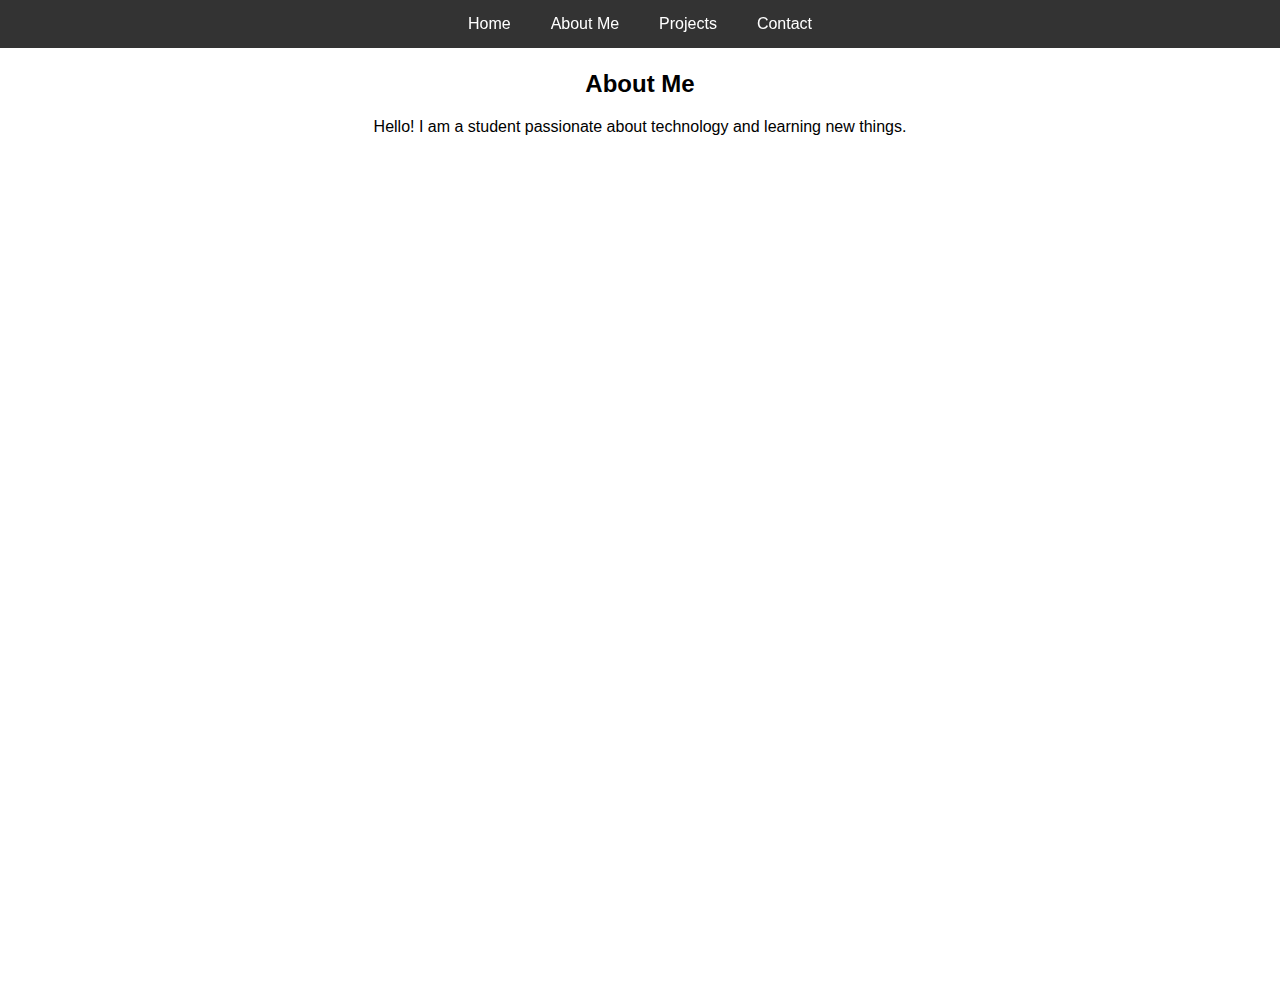
<file: Lohithakshi/templates/about.html>
<!DOCTYPE html>
<html lang="en">
<head>
    <meta charset="UTF-8">
    <meta name="viewport" content="width=device-width, initial-scale=1.0">
    <title>About Me</title>
    <style>
        body {
            margin: 0;
            font-family: Arial, sans-serif;
            scroll-behavior: smooth;
        }

        section {
            height: 100vh;
            padding: 50px;
            text-align: center;
        }

        nav {
            position: fixed;
            top: 0;
            width: 100%;
            background: rgba(0, 0, 0, 0.8);
            color: white;
            padding: 10px 0;
            display: flex;
            justify-content: center;
            gap: 20px;
            z-index: 1000;
        }

        nav a {
            color: white;
            text-decoration: none;
            padding: 5px 10px;
            transition: background 0.3s;
        }

        nav a:hover {
            background: rgba(255, 255, 255, 0.2);
            border-radius: 5px;
        }
    </style>
</head>
<body>
    <nav>
        <a href="index.html">Home</a>
        <a href="about.html">About Me</a>
        <a href="projects.html">Projects</a>
        <a href="contact.html">Contact</a>
    </nav>

    <section id="about" class="about">
        <h2>About Me</h2>
        <p>Hello! I am a student passionate about technology and learning new things.</p>
    </section>

    <script>
        // JavaScript for smooth scrolling animation
        document.querySelectorAll('nav a').forEach(link => {
            link.addEventListener('click', function(e) {
                e.preventDefault();
                const targetId = this.getAttribute('href').slice(1);
                document.getElementById(targetId).scrollIntoView({ behavior: 'smooth' });
            });
        });
    </script>
</body>
</html>
</file>
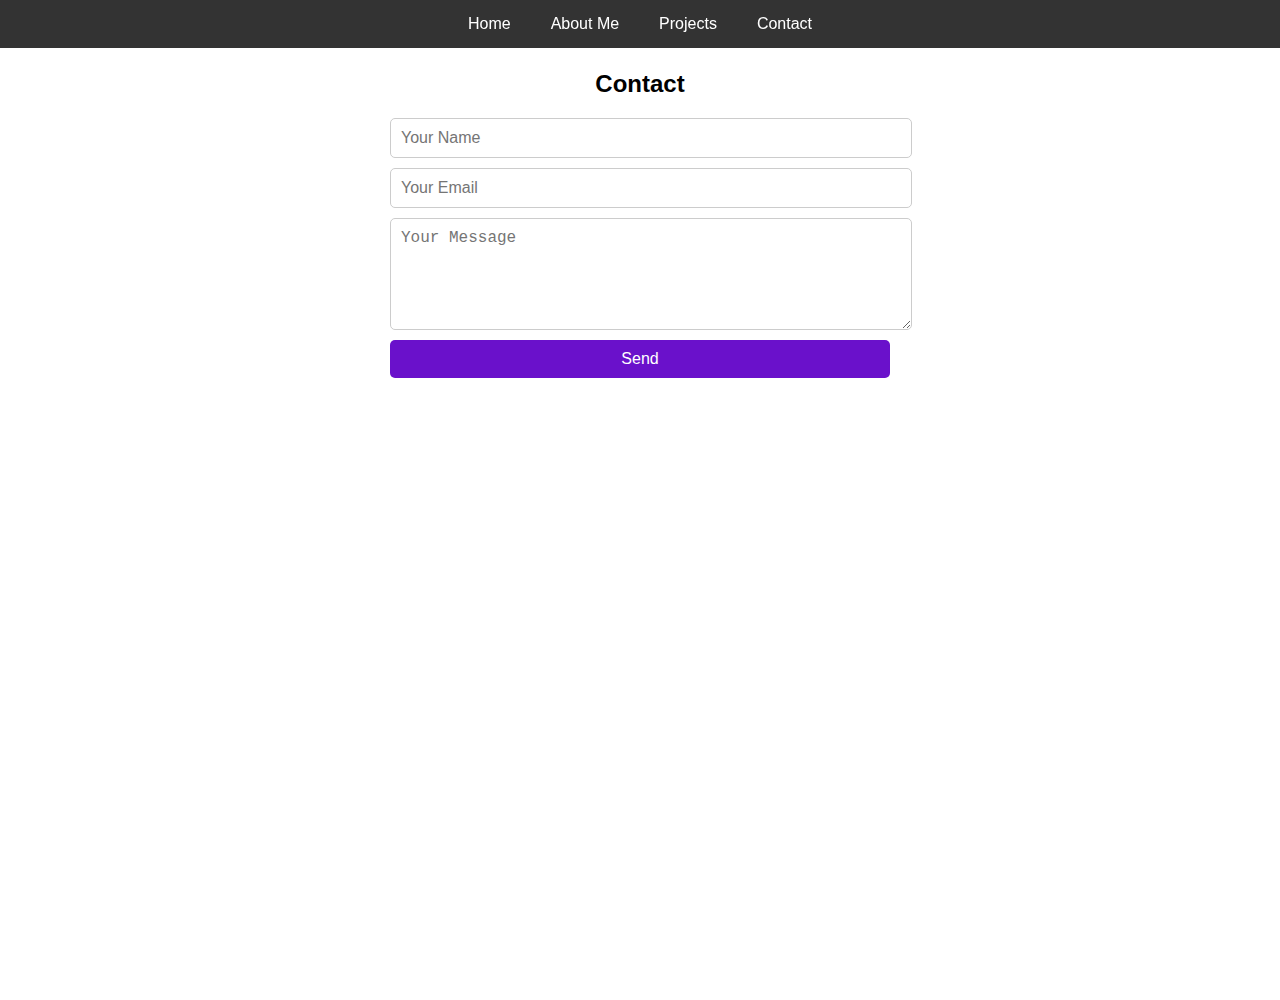
<file: Lohithakshi/templates/contact.html>
<!DOCTYPE html>
<html lang="en">
<head>
    <meta charset="UTF-8">
    <meta name="viewport" content="width=device-width, initial-scale=1.0">
    <title>Contact</title>
    <style>
        body {
            margin: 0;
            font-family: Arial, sans-serif;
            scroll-behavior: smooth;
        }

        section {
            height: 100vh;
            padding: 50px;
            text-align: center;
        }

        nav {
            position: fixed;
            top: 0;
            width: 100%;
            background: rgba(0, 0, 0, 0.8);
            color: white;
            padding: 10px 0;
            display: flex;
            justify-content: center;
            gap: 20px;
            z-index: 1000;
        }

        nav a {
            color: white;
            text-decoration: none;
            padding: 5px 10px;
            transition: background 0.3s;
        }

        nav a:hover {
            background: rgba(255, 255, 255, 0.2);
            border-radius: 5px;
        }

        form {
            max-width: 500px;
            margin: 0 auto;
            display: flex;
            flex-direction: column;
            gap: 10px;
        }

        input, textarea, button {
            width: 100%;
            padding: 10px;
            font-size: 16px;
            border: 1px solid #ccc;
            border-radius: 5px;
        }

        button {
            background-color: #6a11cb;
            color: white;
            border: none;
            cursor: pointer;
        }

        button:hover {
            background-color: #2575fc;
        }
    </style>
</head>
<body>
    <nav>
        <a href="index.html">Home</a>
        <a href="about.html">About Me</a>
        <a href="projects.html">Projects</a>
        <a href="contact.html">Contact</a>
    </nav>

    <section id="contact" class="contact">
        <h2>Contact</h2>
        <form action="/send_email" method="POST">
            <input type="text" name="name" placeholder="Your Name" required>
            <input type="email" name="email" placeholder="Your Email" required>
            <textarea name="message" placeholder="Your Message" rows="5" required></textarea>
            <button type="submit">Send</button>
        </form>
    </section>

    <script>
        // JavaScript for smooth scrolling animation
        document.querySelectorAll('nav a').forEach(link => {
            link.addEventListener('click', function(e) {
                e.preventDefault();
                const targetId = this.getAttribute('href').slice(1);
                document.getElementById(targetId).scrollIntoView({ behavior: 'smooth' });
            });
        });
    </script>
</body>
</html>
</file>
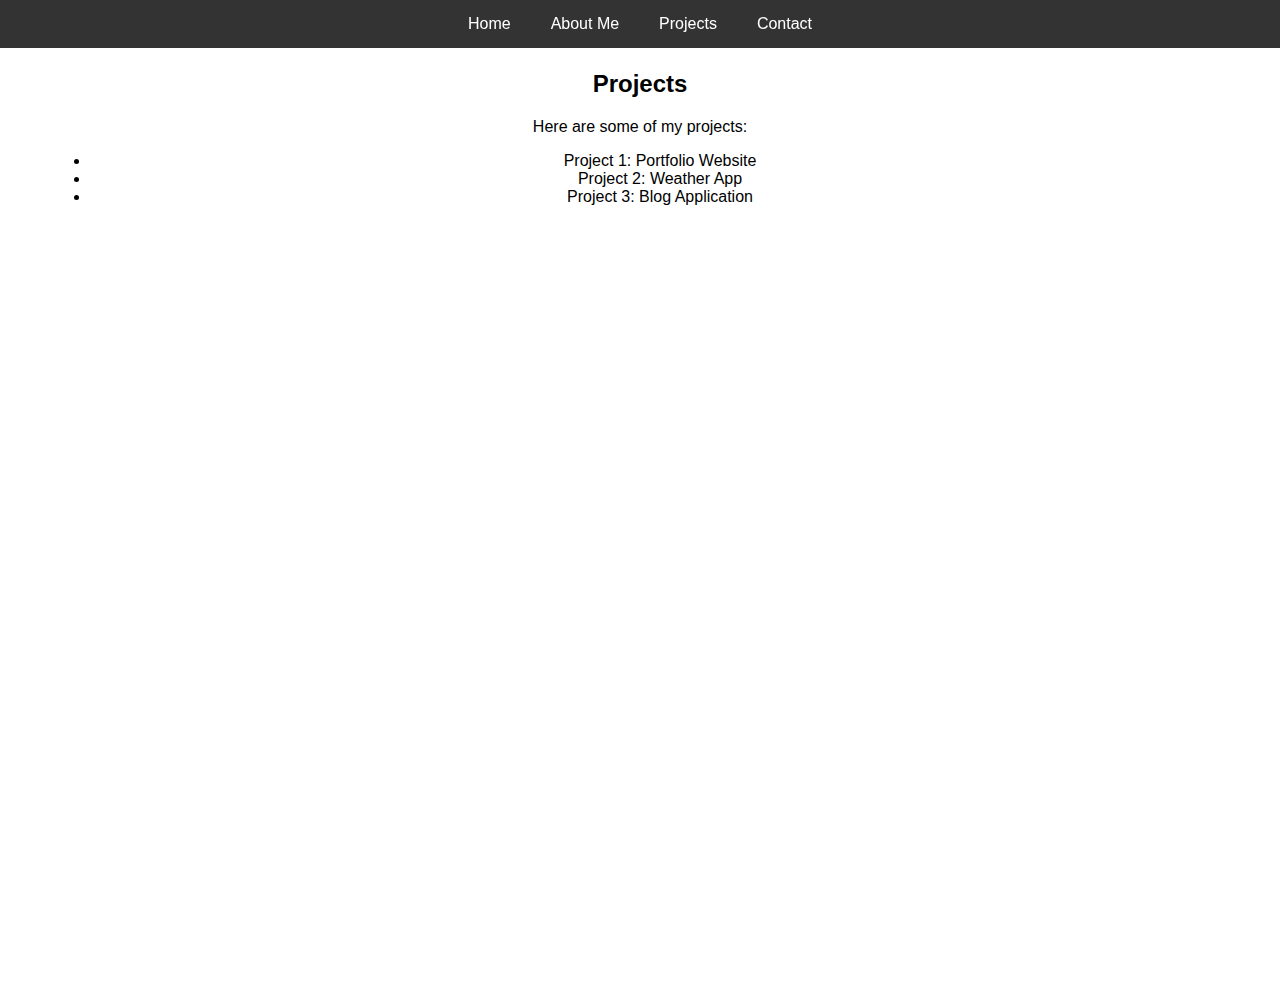
<file: Lohithakshi/templates/projects.html>
<!DOCTYPE html>
<html lang="en">
<head>
    <meta charset="UTF-8">
    <meta name="viewport" content="width=device-width, initial-scale=1.0">
    <title>Projects</title>
    <style>
        body {
            margin: 0;
            font-family: Arial, sans-serif;
            scroll-behavior: smooth;
        }

        section {
            height: 100vh;
            padding: 50px;
            text-align: center;
        }

        nav {
            position: fixed;
            top: 0;
            width: 100%;
            background: rgba(0, 0, 0, 0.8);
            color: white;
            padding: 10px 0;
            display: flex;
            justify-content: center;
            gap: 20px;
            z-index: 1000;
        }

        nav a {
            color: white;
            text-decoration: none;
            padding: 5px 10px;
            transition: background 0.3s;
        }

        nav a:hover {
            background: rgba(255, 255, 255, 0.2);
            border-radius: 5px;
        }
    </style>
</head>
<body>
    <nav>
        <a href="index.html">Home</a>
        <a href="about.html">About Me</a>
        <a href="projects.html">Projects</a>
        <a href="contact.html">Contact</a>
    </nav>

    <section id="projects" class="projects">
        <h2>Projects</h2>
        <p>Here are some of my projects:</p>
        <ul>
            <li>Project 1: Portfolio Website</li>
            <li>Project 2: Weather App</li>
            <li>Project 3: Blog Application</li>
        </ul>
    </section>

    <script>
        // JavaScript for smooth scrolling animation
        document.querySelectorAll('nav a').forEach(link => {
            link.addEventListener('click', function(e) {
                e.preventDefault();
                const targetId = this.getAttribute('href').slice(1);
                document.getElementById(targetId).scrollIntoView({ behavior: 'smooth' });
            });
        });
    </script>
</body>
</html>
</file>
